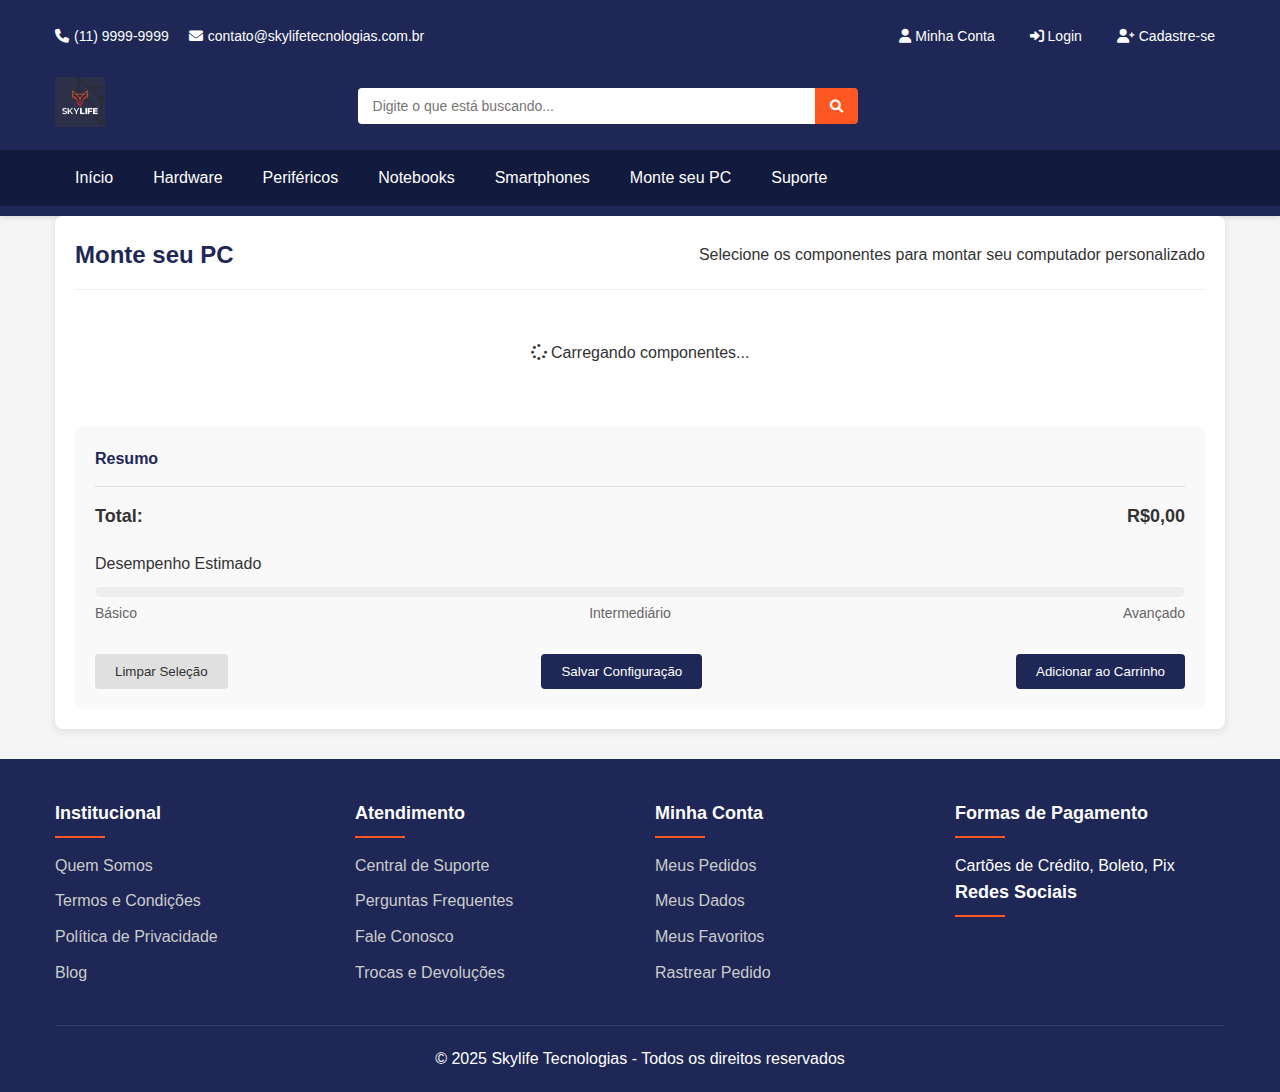
<file: pc-builder.html>
<!DOCTYPE html>
<html lang="pt-BR">
<head>
    <meta charset="UTF-8">
    <meta name="viewport" content="width=device-width, initial-scale=1.0">
    <title>Monte seu PC - Skylife Tecnologias</title>
    <link rel="stylesheet" href="https://cdnjs.cloudflare.com/ajax/libs/font-awesome/6.0.0/css/all.min.css">
    <link rel="stylesheet" href="css/style.css">
</head>
<body>
    <!-- Header -->
    <header>
        <div class="container">
            <div class="header-top">
                <div class="contact-info">
                    <a href="tel:+551199999999"><i class="fas fa-phone"></i> (11) 9999-9999</a>
                    <a href="mailto:contato@skylifetecnologias.com.br"><i class="fas fa-envelope"></i> contato@skylifetecnologias.com.br</a>
                </div>
                <div class="user-actions">
                    <a href="admin/login.html"><i class="fas fa-user"></i> Minha Conta</a>
                    <a href="admin/login.html"><i class="fas fa-sign-in-alt"></i> Login</a>
                    <a href="admin/register.html"><i class="fas fa-user-plus"></i> Cadastre-se</a>
                </div>
            </div>
            <div class="header-main">
                <div class="logo">
                    <a href="index.html">
                        <img src="images/logo.png" alt="Skylife Tecnologias">
                    </a>
                </div>
                <div class="search-bar">
                    <form action="#" method="get">
                        <input type="text" placeholder="Digite o que está buscando...">
                        <button type="submit"><i class="fas fa-search"></i></button>
                    </form>
                </div>
                <div class="cart">
                    <a href="cart.html">
                        <i class="fas fa-shopping-cart"></i>
                        <span>Carrinho | <span id="cartCount">0</span></span>
                    </a>
                </div>
            </div>
        </div>
        <nav>
            <div class="container">
                <div class="nav-menu">
                    <ul>
                        <li><a href="index.html">Início</a></li>
                        <li><a href="categories/hardware.html">Hardware</a></li>
                        <li><a href="categories/perifericos.html">Periféricos</a></li>
                        <li><a href="categories/notebooks.html">Notebooks</a></li>
                        <li><a href="categories/smartphones.html">Smartphones</a></li>
                        <li><a href="pc-builder.html" class="active">Monte seu PC</a></li>
                        <li><a href="support.html">Suporte</a></li>
                    </ul>
                </div>
            </div>
        </nav>
    </header>

    <!-- Conteúdo Principal -->
    <main class="container">
        <div class="pc-builder">
            <div class="pc-builder-header">
                <h2>Monte seu PC</h2>
                <p>Selecione os componentes para montar seu computador personalizado</p>
            </div>

            <div class="component-list" id="componentList">
                <div id="componentsLoading" class="loading-indicator" style="text-align: center; padding: 30px;">
                    <i class="fas fa-spinner fa-spin"></i> Carregando componentes...
                </div>
                <!-- Os componentes serão carregados dinamicamente aqui -->
            </div>

            <div class="pc-builder-summary">
                <div class="summary-header">Resumo</div>
                <div id="summary-items">
                    <!-- O resumo será preenchido dinamicamente -->
                </div>
                <div class="summary-total">
                    <span>Total:</span>
                    <span id="total-price">R$0,00</span>
                </div>

                <div class="performance-meter">
                    <div class="performance-title">Desempenho Estimado</div>
                    <div class="performance-bar">
                        <div class="performance-fill" id="performance-fill" style="width: 0%;"></div>
                    </div>
                    <div class="performance-label">
                        <span>Básico</span>
                        <span>Intermediário</span>
                        <span>Avançado</span>
                    </div>
                </div>

                <div id="compatibility-issues" style="margin-top: 20px; color: #f44336; display: none;">
                    <h4><i class="fas fa-exclamation-triangle"></i> Problemas de Compatibilidade</h4>
                    <ul id="issues-list">
                        <!-- Problemas de compatibilidade serão listados aqui -->
                    </ul>
                </div>

                <div class="pc-builder-actions">
                    <button class="btn btn-secondary" id="resetButton">Limpar Seleção</button>
                    <button class="btn btn-primary" id="saveButton">Salvar Configuração</button>
                    <button class="btn btn-primary" id="addToCartButton">Adicionar ao Carrinho</button>
                </div>
            </div>
        </div>
    </main>

    <!-- Footer -->
    <footer>
        <div class="container">
            <div class="footer-content">
                <div class="footer-column">
                    <h3>Institucional</h3>
                    <ul>
                        <li><a href="about.html">Quem Somos</a></li>
                        <li><a href="terms.html">Termos e Condições</a></li>
                        <li><a href="privacy.html">Política de Privacidade</a></li>
                        <li><a href="blog.html">Blog</a></li>
                    </ul>
                </div>
                <div class="footer-column">
                    <h3>Atendimento</h3>
                    <ul>
                        <li><a href="support.html">Central de Suporte</a></li>
                        <li><a href="faq.html">Perguntas Frequentes</a></li>
                        <li><a href="contact.html">Fale Conosco</a></li>
                        <li><a href="returns.html">Trocas e Devoluções</a></li>
                    </ul>
                </div>
                <div class="footer-column">
                    <h3>Minha Conta</h3>
                    <ul>
                        <li><a href="admin/login.html">Meus Pedidos</a></li>
                        <li><a href="admin/login.html">Meus Dados</a></li>
                        <li><a href="admin/login.html">Meus Favoritos</a></li>
                        <li><a href="admin/login.html">Rastrear Pedido</a></li>
                    </ul>
                </div>
                <div class="footer-column">
                    <h3>Formas de Pagamento</h3>
                    <p>Cartões de Crédito, Boleto, Pix</p>
                    <h3>Redes Sociais</h3>
                    <div class="social-icons">
                        <a href="#"><i class="fab fa-facebook"></i></a>
                        <a href="#"><i class="fab fa-instagram"></i></a>
                        <a href="#"><i class="fab fa-twitter"></i></a>
                        <a href="#"><i class="fab fa-youtube"></i></a>
                    </div>
                </div>
            </div>
            <div class="footer-bottom">
                <p>&copy; 2025 Skylife Tecnologias - Todos os direitos reservados</p>
            </div>
        </div>
    </footer>

    <!-- Modal de Login -->
    <div id="loginModal" class="modal" style="display: none;">
        <div class="modal-content">
            <span class="close">&times;</span>
            <h2>Login Necessário</h2>
            <p>Para salvar sua configuração ou adicionar ao carrinho, é necessário fazer login.</p>
            <div class="modal-actions">
                <a href="admin/login.html" class="btn btn-primary">Fazer Login</a>
                <button class="btn btn-secondary close-modal">Cancelar</button>
            </div>
        </div>
    </div>

    <script type="module">
        import { getComponentsByType, checkCompatibility, calculatePerformance, calculateTotalPrice, saveConfiguration, addConfigurationToCart } from './js/pcBuilder.js';
        import { getCurrentUser } from './js/auth.js';
        
        // Componentes selecionados
        const selectedComponents = {};
        
        // Tipos de componentes
        const componentTypes = [
            { id: 'cpu', name: 'Processador (CPU)', icon: 'microchip', description: 'O cérebro do seu computador, responsável pelo processamento de dados' },
            { id: 'motherboard', name: 'Placa-mãe', icon: 'server', description: 'Conecta todos os componentes do seu computador' },
            { id: 'ram', name: 'Memória RAM', icon: 'memory', description: 'Armazenamento temporário para dados em uso' },
            { id: 'gpu', name: 'Placa de Vídeo (GPU)', icon: 'tv', description: 'Processa gráficos e imagens para jogos e aplicações' },
            { id: 'storage', name: 'Armazenamento', icon: 'hdd', description: 'Armazena seus arquivos, programas e sistema operacional' },
            { id: 'psu', name: 'Fonte de Alimentação', icon: 'plug', description: 'Fornece energia para todos os componentes' },
            { id: 'case', name: 'Gabinete', icon: 'desktop', description: 'Abriga e protege todos os componentes do seu PC' }
        ];
        
        // Função para formatar valores monetários
        function formatCurrency(value) {
            return `R$${parseFloat(value).toFixed(2).replace('.', ',')}`;
        }
        
        // Função para carregar componentes
        async function loadComponents() {
            const componentList = document.getElementById('componentList');
            const loadingIndicator = document.getElementById('componentsLoading');
            
            try {
                // Limpa a lista de componentes
                componentList.innerHTML = '';
                
                // Para cada tipo de componente
                for (const type of componentTypes) {
                    // Cria o elemento do componente
                    const componentItem = document.createElement('div');
                    componentItem.className = 'component-item';
                    
                    // Adiciona o ícone e detalhes
                    componentItem.innerHTML = `
                        <div class="component-icon">
                            <i class="fas fa-${type.icon}"></i>
                        </div>
                        <div class="component-details">
                            <div class="component-name">${type.name}</div>
                            <div class="component-description">${type.description}</div>
                        </div>
                        <div class="component-select">
                            <select id="${type.id}" data-type="${type.id}">
                                <option value="">Selecione um ${type.name.toLowerCase()}</option>
                                <!-- Opções serão carregadas dinamicamente -->
                            </select>
                        </div>
                    `;
                    
                    // Adiciona à lista
                    componentList.appendChild(componentItem);
                    
                    // Carrega as opções para este tipo de componente
                    await loadComponentOptions(type.id);
                }
                
                // Oculta o indicador de carregamento
                loadingIndicator.style.display = 'none';
                
                // Configura os eventos de seleção
                setupSelectionEvents();
                
            } catch (error) {
                console.error('Erro ao carregar componentes:', error);
                loadingIndicator.innerHTML = `<div class="error-message">Erro ao carregar componentes: ${error.message}</div>`;
            }
        }
        
        // Função para carregar opções de componentes
        async function loadComponentOptions(componentType) {
            try {
                // Busca os componentes do tipo especificado
                const result = await getComponentsByType(componentType);
                
                if (result.success) {
                    const select = document.getElementById(componentType);
                    
                    // Para cada componente, adiciona uma opção
                    result.components.forEach(component => {
                        const option = document.createElement('option');
                        option.value = component.id;
                        option.textContent = `${component.name} - ${formatCurrency(component.price)}`;
                        option.dataset.price = component.price;
                        option.dataset.performance = component.performance_score;
                        
                        // Adiciona atributos específicos para verificação de compatibilidade
                        if (componentType === 'cpu') {
                            option.dataset.socket = component.socket;
                        } else if (componentType === 'motherboard') {
                            option.dataset.socket = component.socket;
                            option.dataset.ramType = component.ram_type;
                        } else if (componentType === 'ram') {
                            option.dataset.type = component.type;
                        } else if (componentType === 'psu') {
                            option.dataset.wattage = component.wattage;
                        }
                        
                        select.appendChild(option);
                    });
                } else {
                    throw new Error(result.error);
                }
            } catch (error) {
                console.error(`Erro ao carregar opções para ${componentType}:`, error);
                
                // Adiciona opções de exemplo para demonstração
                const select = document.getElementById(componentType);
                
                // Exemplos para cada tipo de componente
                const examples = {
                    cpu: [
                        { id: 'i3-10100', name: 'Intel Core i3-10100 (3.6GHz, 4 núcleos)', price: 699.90, performance: 40, socket: 'LGA1200' },
                        { id: 'i5-11400', name: 'Intel Core i5-11400 (2.6GHz, 6 núcleos)', price: 1299.90, performance: 65, socket: 'LGA1200' },
                        { id: 'i7-11700', name: 'Intel Core i7-11700 (2.5GHz, 8 núcleos)', price: 2199.90, performance: 85, socket: 'LGA1200' },
                        { id: 'ryzen5-3600', name: 'AMD Ryzen 5 3600 (3.6GHz, 6 núcleos)', price: 1199.90, performance: 60, socket: 'AM4' }
                    ],
                    motherboard: [
                        { id: 'h410', name: 'Asus Prime H410M-E (Intel LGA 1200)', price: 499.90, performance: 40, socket: 'LGA1200', ramType: 'DDR4' },
                        { id: 'b560', name: 'Gigabyte B560M DS3H (Intel LGA 1200)', price: 899.90, performance: 65, socket: 'LGA1200', ramType: 'DDR4' },
                        { id: 'a520', name: 'Asus Prime A520M-K (AMD AM4)', price: 599.90, performance: 45, socket: 'AM4', ramType: 'DDR4' }
                    ],
                    ram: [
                        { id: '8gb-2666', name: '8GB DDR4 2666MHz (1x8GB)', price: 299.90, performance: 40, type: 'DDR4' },
                        { id: '16gb-3200', name: '16GB DDR4 3200MHz (2x8GB)', price: 649.90, performance: 70, type: 'DDR4' }
                    ],
                    gpu: [
                        { id: 'gtx1650', name: 'NVIDIA GeForce GTX 1650 4GB', price: 1499.90, performance: 50 },
                        { id: 'rtx3060', name: 'NVIDIA GeForce RTX 3060 12GB', price: 2799.90, performance: 80 }
                    ],
                    storage: [
                        { id: 'ssd240', name: 'SSD 240GB SATA', price: 249.90, performance: 60 },
                        { id: 'nvme500', name: 'SSD NVMe 500GB M.2', price: 499.90, performance: 80 }
                    ],
                    psu: [
                        { id: '500w', name: 'Fonte 500W 80 Plus Bronze', price: 299.90, performance: 40, wattage: 500 },
                        { id: '650w', name: 'Fonte 650W 80 Plus Gold', price: 499.90, performance: 70, wattage: 650 }
                    ],
                    case: [
                        { id: 'basic', name: 'Gabinete Básico ATX', price: 199.90, performance: 40 },
                        { id: 'gaming', name: 'Gabinete Gamer Mid Tower ATX', price: 399.90, performance: 60 }
                    ]
                };
                
                // Adiciona as opções de exemplo
                if (examples[componentType]) {
                    examples[componentType].forEach(example => {
                        const option = document.createElement('option');
                        option.value = example.id;
                        option.textContent = `${example.name} - ${formatCurrency(example.price)}`;
                        option.dataset.price = example.price;
                        option.dataset.performance = example.performance;
                        
                        // Adiciona atributos específicos para verificação de compatibilidade
                        if (componentType === 'cpu') {
                            option.dataset.socket = example.socket;
                        } else if (componentType === 'motherboard') {
                            option.dataset.socket = example.socket;
                            option.dataset.ramType = example.ramType;
                        } else if (componentType === 'ram') {
                            option.dataset.type = example.type;
                        } else if (componentType === 'psu') {
                            option.dataset.wattage = example.wattage;
                        }
                        
                        select.appendChild(option);
                    });
                }
            }
        }
        
        // Configurar eventos de seleção
        function setupSelectionEvents() {
            const selects = document.querySelectorAll('.component-select select');
            
            selects.forEach(select => {
                select.addEventListener('change', function() {
                    const componentType = this.dataset.type;
                    const selectedOption = this.options[this.selectedIndex];
                    
                    if (this.value) {
                        // Adiciona o componente selecionado
                        selectedComponents[componentType] = {
                            id: this.value,
                            name: selectedOption.textContent.split(' - ')[0],
                            price: parseFloat(selectedOption.dataset.price),
                            performance_score: parseInt(selectedOption.dataset.performance)
                        };
                        
                        // Adiciona atributos específicos para verificação de compatibilidade
                        if (componentType === 'cpu') {
                            selectedComponents[componentType].socket = selectedOption.dataset.socket;
                        } else if (componentType === 'motherboard') {
                            selectedComponents[componentType].socket = selectedOption.dataset.socket;
                            selectedComponents[componentType].ram_type = selectedOption.dataset.ramType;
                        } else if (componentType === 'ram') {
                            selectedComponents[componentType].type = selectedOption.dataset.type;
                        } else if (componentType === 'psu') {
                            selectedComponents[componentType].wattage = parseInt(selectedOption.dataset.wattage);
                        }
                    } else {
                        // Remove o componente se a opção vazia for selecionada
                        delete selectedComponents[componentType];
                    }
                    
                    // Atualiza o resumo
                    updateSummary();
                    
                    // Verifica compatibilidade
                    checkComponentCompatibility();
                });
            });
            
            // Configurar botão de reset
            document.getElementById('resetButton').addEventListener('click', resetBuilder);
            
            // Configurar botão de salvar
            document.getElementById('saveButton').addEventListener('click', saveConfiguration);
            
            // Configurar botão de adicionar ao carrinho
            document.getElementById('addToCartButton').addEventListener('click', addToCart);
            
            // Configurar fechamento do modal
            document.querySelectorAll('.close, .close-modal').forEach(element => {
                element.addEventListener('click', function() {
                    document.getElementById('loginModal').style.display = 'none';
                });
            });
        }
        
        // Atualizar resumo
        function updateSummary() {
            const summaryItems = document.getElementById('summary-items');
            const totalPrice = document.getElementById('total-price');
            const performanceFill = document.getElementById('performance-fill');
            
            // Limpa o resumo
            summaryItems.innerHTML = '';
            
            // Adiciona cada componente selecionado ao resumo
            componentTypes.forEach(type => {
                const component = selectedComponents[type.id];
                const summaryItem = document.createElement('div');
                summaryItem.className = 'summary-item';
                
                if (component) {
                    summaryItem.innerHTML = `
                        <span>${type.name}:</span>
                        <span>${component.name}</span>
                    `;
                } else {
                    summaryItem.innerHTML = `
                        <span>${type.name}:</span>
                        <span class="not-selected">Não selecionado</span>
                    `;
                }
                
                summaryItems.appendChild(summaryItem);
            });
            
            // Calcula e atualiza o preço total
            const total = calculateTotalPrice(selectedComponents);
            totalPrice.textContent = formatCurrency(total);
            
            // Calcula e atualiza o desempenho
            const performance = calculatePerformance(selectedComponents);
            performanceFill.style.width = `${performance}%`;
        }
        
        // Verificar compatibilidade entre componentes
        function checkComponentCompatibility() {
            const compatibilityIssues = document.getElementById('compatibility-issues');
            const issuesList = document.getElementById('issues-list');
            
            // Verifica se há componentes suficientes para verificar compatibilidade
            if (Object.keys(selectedComponents).length < 2) {
                compatibilityIssues.style.display = 'none';
                return;
            }
            
            // Verifica compatibilidade
            const compatibility = checkCompatibility(selectedComponents);
            
            if (!compatibility.compatible) {
                // Exibe problemas de compatibilidade
                issuesList.innerHTML = '';
                
                compatibility.issues.forEach(issue => {
                    const li = document.createElement('li');
                    li.textContent = issue;
                    issuesList.appendChild(li);
                });
                
                compatibilityIssues.style.display = 'block';
            } else {
                // Oculta problemas de compatibilidade
                compatibilityIssues.style.display = 'none';
            }
        }
        
        // Resetar o montador
        function resetBuilder() {
            // Limpa os componentes selecionados
            Object.keys(selectedComponents).forEach(key => delete selectedComponents[key]);
            
            // Reseta os selects
            const selects = document.querySelectorAll('.component-select select');
            selects.forEach(select => {
                select.selectedIndex = 0;
            });
            
            // Atualiza o resumo
            updateSummary();
            
            // Oculta problemas de compatibilidade
            document.getElementById('compatibility-issues').style.display = 'none';
        }
        
        // Salvar configuração
        async function saveConfiguration() {
            try {
                // Verifica se há componentes selecionados
                if (Object.keys(selectedComponents).length === 0) {
                    alert('Selecione pelo menos um componente para salvar a configuração.');
                    return;
                }
                
                // Verifica se o usuário está autenticado
                const authResult = await getCurrentUser();
                
                if (!authResult.success || !authResult.user) {
                    // Exibe modal de login
                    document.getElementById('loginModal').style.display = 'block';
                    return;
                }
                
                // Solicita nome para a configuração
                const configName = prompt('Digite um nome para sua configuração:', `Configuração ${new Date().toLocaleDateString()}`);
                
                if (!configName) return; // Usuário cancelou
                
                // Salva a configuração
                const result = await saveConfiguration(authResult.user.id, selectedComponents, configName);
                
                if (result.success) {
                    alert(`Configuração "${configName}" salva com sucesso!`);
                } else {
                    throw new Error(result.error);
                }
            } catch (error) {
                console.error('Erro ao salvar configuração:', error);
                alert(`Erro ao salvar configuração: ${error.message}`);
            }
        }
        
        // Adicionar ao carrinho
        async function addToCart() {
            try {
                // Verifica se há componentes selecionados
                if (Object.keys(selectedComponents).length === 0) {
                    alert('Selecione pelo menos um componente para adicionar ao carrinho.');
                    return;
                }
                
                // Verifica se todos os componentes foram selecionados
                if (Object.keys(selectedComponents).length < componentTypes.length) {
                    const confirm = window.confirm('Nem todos os componentes foram selecionados. Deseja continuar mesmo assim?');
                    if (!confirm) return;
                }
                
                // Verifica compatibilidade
                const compatibility = checkCompatibility(selectedComponents);
                
                if (!compatibility.compatible) {
                    const confirm = window.confirm('Existem problemas de compatibilidade com esta configuração. Deseja continuar mesmo assim?');
                    if (!confirm) return;
                }
                
                // Verifica se o usuário está autenticado
                const authResult = await getCurrentUser();
                
                if (!authResult.success || !authResult.user) {
                    // Exibe modal de login
                    document.getElementById('loginModal').style.display = 'block';
                    return;
                }
                
                // Adiciona ao carrinho
                // Em um sistema real, isso seria implementado com o Supabase
                // Por enquanto, apenas simula a adição
                
                // Atualiza o contador do carrinho
                const cartCount = document.getElementById('cartCount');
                cartCount.textContent = parseInt(cartCount.textContent) + 1;
                
                alert('Configuração adicionada ao carrinho com sucesso!');
            } catch (error) {
                console.error('Erro ao adicionar ao carrinho:', error);
                alert(`Erro ao adicionar ao carrinho: ${error.message}`);
            }
        }
        
        // Inicialização
        document.addEventListener('DOMContentLoaded', function() {
            // Carrega os componentes
            loadComponents();
        });
    </script>
</body>
</html>
</file>
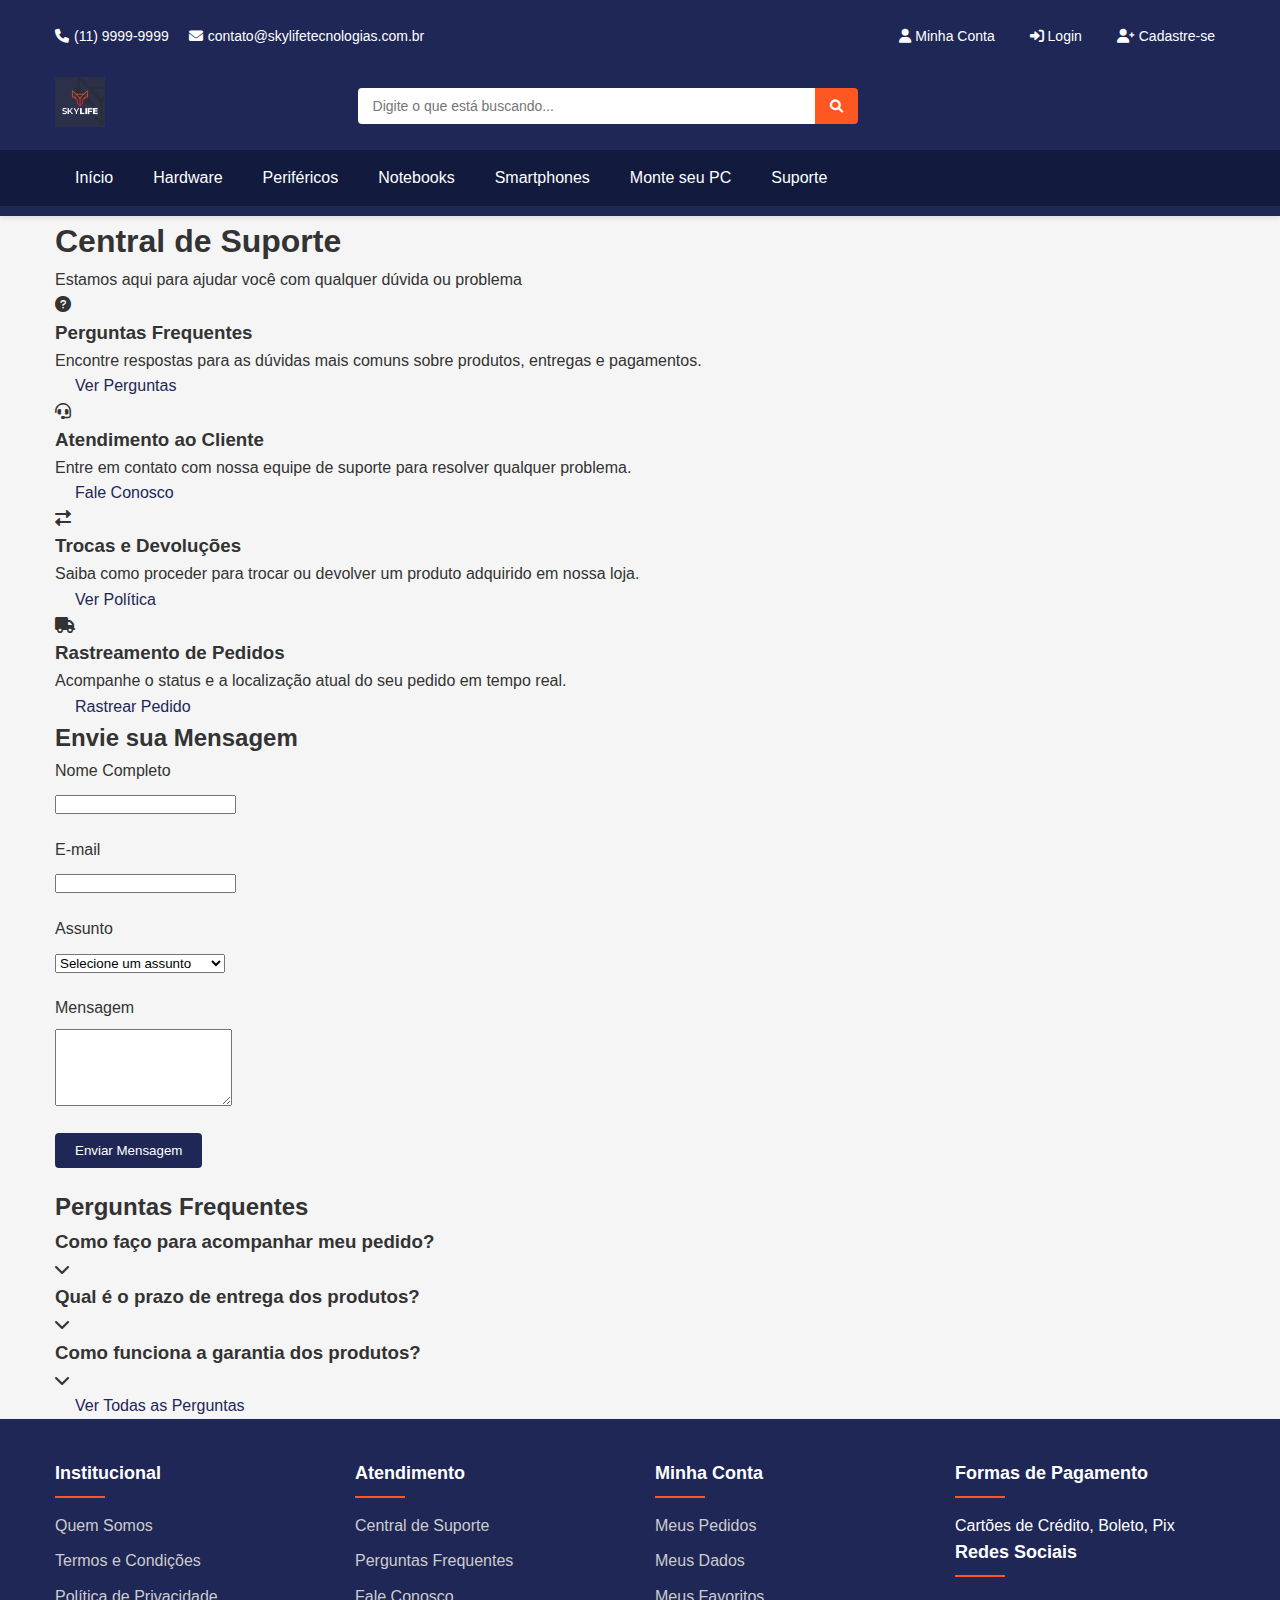
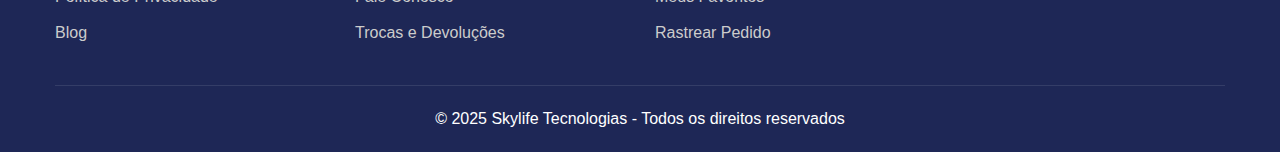
<file: support.html>
<!DOCTYPE html>
<html lang="pt-BR">
<head>
    <meta charset="UTF-8">
    <meta name="viewport" content="width=device-width, initial-scale=1.0">
    <title>Suporte - Skylife Tecnologias</title>
    <link rel="stylesheet" href="https://cdnjs.cloudflare.com/ajax/libs/font-awesome/6.0.0/css/all.min.css">
    <link rel="stylesheet" href="css/style.css">
</head>
<body>
    <!-- Header -->
    <header>
        <div class="container">
            <div class="header-top">
                <div class="contact-info">
                    <a href="tel:+551199999999"><i class="fas fa-phone"></i> (11) 9999-9999</a>
                    <a href="mailto:contato@skylifetecnologias.com.br"><i class="fas fa-envelope"></i> contato@skylifetecnologias.com.br</a>
                </div>
                <div class="user-actions">
                    <a href="admin/login.html"><i class="fas fa-user"></i> Minha Conta</a>
                    <a href="admin/login.html"><i class="fas fa-sign-in-alt"></i> Login</a>
                    <a href="admin/register.html"><i class="fas fa-user-plus"></i> Cadastre-se</a>
                </div>
            </div>
            <div class="header-main">
                <div class="logo">
                    <a href="index.html">
                        <img src="images/logo.png" alt="Skylife Tecnologias">
                    </a>
                </div>
                <div class="search-bar">
                    <form action="#" method="get">
                        <input type="text" placeholder="Digite o que está buscando...">
                        <button type="submit"><i class="fas fa-search"></i></button>
                    </form>
                </div>
                <div class="cart">
                    <a href="cart.html">
                        <i class="fas fa-shopping-cart"></i>
                        <span>Carrinho | <span id="cartCount">0</span></span>
                    </a>
                </div>
            </div>
        </div>
        <nav>
            <div class="container">
                <div class="nav-menu">
                    <ul>
                        <li><a href="index.html">Início</a></li>
                        <li><a href="categories/hardware.html">Hardware</a></li>
                        <li><a href="categories/perifericos.html">Periféricos</a></li>
                        <li><a href="categories/notebooks.html">Notebooks</a></li>
                        <li><a href="categories/smartphones.html">Smartphones</a></li>
                        <li><a href="pc-builder.html">Monte seu PC</a></li>
                        <li><a href="support.html" class="active">Suporte</a></li>
                    </ul>
                </div>
            </div>
        </nav>
    </header>

    <!-- Conteúdo Principal -->
    <main class="container">
        <div class="page-header">
            <h1>Central de Suporte</h1>
            <p>Estamos aqui para ajudar você com qualquer dúvida ou problema</p>
        </div>

        <div class="support-content">
            <div class="support-options">
                <div class="support-card">
                    <div class="support-icon">
                        <i class="fas fa-question-circle"></i>
                    </div>
                    <h3>Perguntas Frequentes</h3>
                    <p>Encontre respostas para as dúvidas mais comuns sobre produtos, entregas e pagamentos.</p>
                    <a href="faq.html" class="btn">Ver Perguntas</a>
                </div>

                <div class="support-card">
                    <div class="support-icon">
                        <i class="fas fa-headset"></i>
                    </div>
                    <h3>Atendimento ao Cliente</h3>
                    <p>Entre em contato com nossa equipe de suporte para resolver qualquer problema.</p>
                    <a href="contact.html" class="btn">Fale Conosco</a>
                </div>

                <div class="support-card">
                    <div class="support-icon">
                        <i class="fas fa-exchange-alt"></i>
                    </div>
                    <h3>Trocas e Devoluções</h3>
                    <p>Saiba como proceder para trocar ou devolver um produto adquirido em nossa loja.</p>
                    <a href="returns.html" class="btn">Ver Política</a>
                </div>

                <div class="support-card">
                    <div class="support-icon">
                        <i class="fas fa-truck"></i>
                    </div>
                    <h3>Rastreamento de Pedidos</h3>
                    <p>Acompanhe o status e a localização atual do seu pedido em tempo real.</p>
                    <a href="admin/login.html" class="btn">Rastrear Pedido</a>
                </div>
            </div>

            <div class="contact-form-container">
                <h2>Envie sua Mensagem</h2>
                <form id="supportForm" class="contact-form">
                    <div class="form-group">
                        <label for="name">Nome Completo</label>
                        <input type="text" id="name" name="name" required>
                    </div>
                    <div class="form-group">
                        <label for="email">E-mail</label>
                        <input type="email" id="email" name="email" required>
                    </div>
                    <div class="form-group">
                        <label for="subject">Assunto</label>
                        <select id="subject" name="subject" required>
                            <option value="">Selecione um assunto</option>
                            <option value="duvida">Dúvida sobre produto</option>
                            <option value="problema">Problema com pedido</option>
                            <option value="troca">Solicitação de troca</option>
                            <option value="devolucao">Solicitação de devolução</option>
                            <option value="outro">Outro assunto</option>
                        </select>
                    </div>
                    <div class="form-group">
                        <label for="message">Mensagem</label>
                        <textarea id="message" name="message" rows="5" required></textarea>
                    </div>
                    <div class="form-group">
                        <button type="submit" class="btn btn-primary">Enviar Mensagem</button>
                    </div>
                </form>
            </div>
        </div>

        <div class="faq-preview">
            <h2>Perguntas Frequentes</h2>
            <div class="faq-item">
                <div class="faq-question">
                    <h3>Como faço para acompanhar meu pedido?</h3>
                    <span class="faq-toggle"><i class="fas fa-chevron-down"></i></span>
                </div>
                <div class="faq-answer">
                    <p>Para acompanhar seu pedido, faça login em sua conta e acesse a seção "Meus Pedidos". Lá você encontrará informações sobre o status atual e o código de rastreamento, quando disponível.</p>
                </div>
            </div>
            <div class="faq-item">
                <div class="faq-question">
                    <h3>Qual é o prazo de entrega dos produtos?</h3>
                    <span class="faq-toggle"><i class="fas fa-chevron-down"></i></span>
                </div>
                <div class="faq-answer">
                    <p>O prazo de entrega varia de acordo com a sua localização e o tipo de frete escolhido. Em geral, para capitais e regiões metropolitanas, o prazo é de 2 a 5 dias úteis. Para outras localidades, pode variar de 5 a 15 dias úteis.</p>
                </div>
            </div>
            <div class="faq-item">
                <div class="faq-question">
                    <h3>Como funciona a garantia dos produtos?</h3>
                    <span class="faq-toggle"><i class="fas fa-chevron-down"></i></span>
                </div>
                <div class="faq-answer">
                    <p>Todos os produtos possuem garantia mínima de 12 meses contra defeitos de fabricação. Alguns itens podem ter garantia estendida oferecida pelo fabricante. Para acionar a garantia, entre em contato com nosso suporte.</p>
                </div>
            </div>
            <a href="faq.html" class="btn">Ver Todas as Perguntas</a>
        </div>
    </main>

    <!-- Footer -->
    <footer>
        <div class="container">
            <div class="footer-content">
                <div class="footer-column">
                    <h3>Institucional</h3>
                    <ul>
                        <li><a href="about.html">Quem Somos</a></li>
                        <li><a href="terms.html">Termos e Condições</a></li>
                        <li><a href="privacy.html">Política de Privacidade</a></li>
                        <li><a href="blog.html">Blog</a></li>
                    </ul>
                </div>
                <div class="footer-column">
                    <h3>Atendimento</h3>
                    <ul>
                        <li><a href="support.html">Central de Suporte</a></li>
                        <li><a href="faq.html">Perguntas Frequentes</a></li>
                        <li><a href="contact.html">Fale Conosco</a></li>
                        <li><a href="returns.html">Trocas e Devoluções</a></li>
                    </ul>
                </div>
                <div class="footer-column">
                    <h3>Minha Conta</h3>
                    <ul>
                        <li><a href="admin/login.html">Meus Pedidos</a></li>
                        <li><a href="admin/login.html">Meus Dados</a></li>
                        <li><a href="admin/login.html">Meus Favoritos</a></li>
                        <li><a href="admin/login.html">Rastrear Pedido</a></li>
                    </ul>
                </div>
                <div class="footer-column">
                    <h3>Formas de Pagamento</h3>
                    <p>Cartões de Crédito, Boleto, Pix</p>
                    <h3>Redes Sociais</h3>
                    <div class="social-icons">
                        <a href="#"><i class="fab fa-facebook"></i></a>
                        <a href="#"><i class="fab fa-instagram"></i></a>
                        <a href="#"><i class="fab fa-twitter"></i></a>
                        <a href="#"><i class="fab fa-youtube"></i></a>
                    </div>
                </div>
            </div>
            <div class="footer-bottom">
                <p>&copy; 2025 Skylife Tecnologias - Todos os direitos reservados</p>
            </div>
        </div>
    </footer>

    <script>
        document.addEventListener('DOMContentLoaded', function() {
            // Configurar o formulário de suporte
            const supportForm = document.getElementById('supportForm');
            
            supportForm.addEventListener('submit', function(e) {
                e.preventDefault();
                
                // Em um sistema real, isso enviaria os dados para o backend
                alert('Sua mensagem foi enviada com sucesso! Em breve entraremos em contato.');
                
                // Limpa o formulário
                supportForm.reset();
            });
            
            // Configurar as perguntas frequentes
            const faqItems = document.querySelectorAll('.faq-item');
            
            faqItems.forEach(item => {
                const question = item.querySelector('.faq-question');
                const answer = item.querySelector('.faq-answer');
                const toggle = item.querySelector('.faq-toggle');
                
                // Inicialmente, oculta as respostas
                answer.style.display = 'none';
                
                question.addEventListener('click', function() {
                    // Alterna a exibição da resposta
                    if (answer.style.display === 'none') {
                        answer.style.display = 'block';
                        toggle.innerHTML = '<i class="fas fa-chevron-up"></i>';
                    } else {
                        answer.style.display = 'none';
                        toggle.innerHTML = '<i class="fas fa-chevron-down"></i>';
                    }
                });
            });
        });
    </script>
</body>
</html>
</file>
<file: css/style.css>
/* Estilos Globais */
:root {
  --primary-color: #1e2756; /* Azul escuro do fundo da logo */
  --secondary-color: #ff5722; /* Laranja/vermelho do símbolo */
  --text-light: #ffffff;
  --text-dark: #333333;
  --bg-light: #f5f5f5;
  --bg-dark: #121a3e;
  --accent-color: #4a90e2;
  --success-color: #4caf50;
  --warning-color: #ff9800;
  --danger-color: #f44336;
}

* {
  margin: 0;
  padding: 0;
  box-sizing: border-box;
  font-family: 'Roboto', 'Segoe UI', Arial, sans-serif;
}

body {
  background-color: var(--bg-light);
  color: var(--text-dark);
  line-height: 1.6;
}

a {
  text-decoration: none;
  color: var(--primary-color);
}

ul {
  list-style: none;
}

.container {
  width: 100%;
  max-width: 1200px;
  margin: 0 auto;
  padding: 0 15px;
}

/* Header */
header {
  background-color: var(--primary-color);
  color: var(--text-light);
  padding: 10px 0;
  box-shadow: 0 2px 5px rgba(0, 0, 0, 0.1);
}

.header-top {
  display: flex;
  justify-content: space-between;
  align-items: center;
  padding: 10px 0;
}

.contact-info {
  display: flex;
  gap: 20px;
}

.contact-info a {
  color: var(--text-light);
  font-size: 14px;
  display: flex;
  align-items: center;
}

.contact-info i {
  margin-right: 5px;
}

.user-actions {
  display: flex;
  gap: 15px;
}

.user-actions a {
  color: var(--text-light);
  font-size: 14px;
  padding: 5px 10px;
  border-radius: 4px;
  transition: background-color 0.3s;
}

.user-actions a:hover {
  background-color: rgba(255, 255, 255, 0.1);
}

.header-main {
  display: flex;
  justify-content: space-between;
  align-items: center;
  padding: 15px 0;
}

.logo {
  display: flex;
  align-items: center;
}

.logo img {
  height: 50px;
}

.search-bar {
  flex: 1;
  max-width: 500px;
  margin: 0 20px;
}

.search-bar form {
  display: flex;
}

.search-bar input {
  flex: 1;
  padding: 10px 15px;
  border: none;
  border-radius: 4px 0 0 4px;
  font-size: 14px;
}

.search-bar button {
  background-color: var(--secondary-color);
  color: var(--text-light);
  border: none;
  padding: 10px 15px;
  border-radius: 0 4px 4px 0;
  cursor: pointer;
}

.cart {
  display: flex;
  align-items: center;
  color: var(--text-light);
  gap: 5px;
}

.cart i {
  font-size: 24px;
}

/* Navegação */
nav {
  background-color: var(--bg-dark);
}

.nav-menu {
  display: flex;
  justify-content: space-between;
}

.nav-menu ul {
  display: flex;
}

.nav-menu li {
  position: relative;
}

.nav-menu a {
  color: var(--text-light);
  padding: 15px 20px;
  display: block;
  transition: background-color 0.3s;
}

.nav-menu a:hover {
  background-color: var(--secondary-color);
}

/* Banner */
.banner {
  width: 100%;
  height: auto;
  margin-bottom: 30px;
}

.banner img {
  width: 100%;
  height: auto;
  display: block;
}

/* Seções de Produtos */
.section-title {
  display: flex;
  align-items: center;
  margin: 30px 0 20px;
  border-bottom: 2px solid var(--secondary-color);
  padding-bottom: 10px;
}

.section-title h2 {
  color: var(--primary-color);
  font-size: 24px;
  font-weight: 700;
  margin-right: 10px;
}

.section-title a {
  margin-left: auto;
  color: var(--secondary-color);
  font-size: 14px;
}

.products-grid {
  display: grid;
  grid-template-columns: repeat(auto-fill, minmax(250px, 1fr));
  gap: 20px;
  margin-bottom: 40px;
}

.product-card {
  background-color: var(--text-light);
  border-radius: 8px;
  overflow: hidden;
  box-shadow: 0 2px 10px rgba(0, 0, 0, 0.1);
  transition: transform 0.3s, box-shadow 0.3s;
}

.product-card:hover {
  transform: translateY(-5px);
  box-shadow: 0 5px 15px rgba(0, 0, 0, 0.2);
}

.product-image {
  height: 200px;
  overflow: hidden;
}

.product-image img {
  width: 100%;
  height: 100%;
  object-fit: contain;
}

.product-info {
  padding: 15px;
}

.product-title {
  font-size: 16px;
  font-weight: 500;
  margin-bottom: 10px;
  height: 40px;
  overflow: hidden;
  display: -webkit-box;
  -webkit-line-clamp: 2;
  -webkit-box-orient: vertical;
}

.product-price {
  display: flex;
  flex-direction: column;
  margin-bottom: 15px;
}

.original-price {
  color: #999;
  text-decoration: line-through;
  font-size: 14px;
}

.current-price {
  color: var(--secondary-color);
  font-size: 22px;
  font-weight: 700;
}

.product-actions {
  display: flex;
  justify-content: space-between;
  align-items: center;
}

.quantity {
  display: flex;
  align-items: center;
  border: 1px solid #ddd;
  border-radius: 4px;
  overflow: hidden;
}

.quantity button {
  background-color: #f5f5f5;
  border: none;
  width: 30px;
  height: 30px;
  font-size: 16px;
  cursor: pointer;
}

.quantity input {
  width: 40px;
  height: 30px;
  text-align: center;
  border: none;
  border-left: 1px solid #ddd;
  border-right: 1px solid #ddd;
}

.buy-button {
  background-color: var(--secondary-color);
  color: var(--text-light);
  border: none;
  padding: 8px 15px;
  border-radius: 4px;
  font-weight: 500;
  cursor: pointer;
  transition: background-color 0.3s;
}

.buy-button:hover {
  background-color: #e64a19;
}

/* Footer */
footer {
  background-color: var(--primary-color);
  color: var(--text-light);
  padding: 40px 0 20px;
}

.footer-content {
  display: grid;
  grid-template-columns: repeat(auto-fit, minmax(200px, 1fr));
  gap: 30px;
  margin-bottom: 30px;
}

.footer-column h3 {
  font-size: 18px;
  margin-bottom: 15px;
  position: relative;
  padding-bottom: 10px;
}

.footer-column h3::after {
  content: '';
  position: absolute;
  left: 0;
  bottom: 0;
  width: 50px;
  height: 2px;
  background-color: var(--secondary-color);
}

.footer-column ul li {
  margin-bottom: 10px;
}

.footer-column ul li a {
  color: #ccc;
  transition: color 0.3s;
}

.footer-column ul li a:hover {
  color: var(--text-light);
}

.footer-bottom {
  text-align: center;
  padding-top: 20px;
  border-top: 1px solid rgba(255, 255, 255, 0.1);
}

/* Responsividade */
@media (max-width: 992px) {
  .header-main {
    flex-direction: column;
  }
  
  .search-bar {
    margin: 15px 0;
    max-width: 100%;
  }
  
  .nav-menu ul {
    flex-wrap: wrap;
  }
}

@media (max-width: 768px) {
  .header-top {
    flex-direction: column;
    gap: 10px;
  }
  
  .contact-info, .user-actions {
    justify-content: center;
  }
  
  .products-grid {
    grid-template-columns: repeat(auto-fill, minmax(200px, 1fr));
  }
}

@media (max-width: 576px) {
  .products-grid {
    grid-template-columns: 1fr;
  }
}

/* Estilos para o painel administrativo */
.admin-container {
  display: flex;
  min-height: 100vh;
}

.admin-sidebar {
  width: 250px;
  background-color: var(--primary-color);
  color: var(--text-light);
  padding: 20px 0;
}

.admin-sidebar .logo {
  padding: 0 20px;
  margin-bottom: 30px;
}

.admin-sidebar .logo img {
  height: 40px;
}

.admin-menu ul li a {
  color: var(--text-light);
  padding: 12px 20px;
  display: flex;
  align-items: center;
  transition: background-color 0.3s;
}

.admin-menu ul li a:hover,
.admin-menu ul li a.active {
  background-color: rgba(255, 255, 255, 0.1);
}

.admin-menu ul li a i {
  margin-right: 10px;
  width: 20px;
  text-align: center;
}

.admin-content {
  flex: 1;
  padding: 20px;
  background-color: #f5f7fa;
}

.admin-header {
  display: flex;
  justify-content: space-between;
  align-items: center;
  margin-bottom: 30px;
  padding-bottom: 15px;
  border-bottom: 1px solid #e0e0e0;
}

.admin-header h1 {
  color: var(--primary-color);
  font-size: 24px;
}

.admin-user {
  display: flex;
  align-items: center;
  gap: 10px;
}

.admin-user img {
  width: 40px;
  height: 40px;
  border-radius: 50%;
  object-fit: cover;
}

.admin-user .user-info {
  display: flex;
  flex-direction: column;
}

.admin-user .user-name {
  font-weight: 500;
}

.admin-user .user-role {
  font-size: 12px;
  color: #666;
}

.admin-card {
  background-color: white;
  border-radius: 8px;
  box-shadow: 0 2px 10px rgba(0, 0, 0, 0.05);
  padding: 20px;
  margin-bottom: 20px;
}

.admin-card h2 {
  color: var(--primary-color);
  font-size: 18px;
  margin-bottom: 15px;
  padding-bottom: 10px;
  border-bottom: 1px solid #eee;
}

.admin-stats {
  display: grid;
  grid-template-columns: repeat(auto-fit, minmax(200px, 1fr));
  gap: 20px;
  margin-bottom: 30px;
}

.stat-card {
  background-color: white;
  border-radius: 8px;
  box-shadow: 0 2px 10px rgba(0, 0, 0, 0.05);
  padding: 20px;
  display: flex;
  flex-direction: column;
}

.stat-card .stat-title {
  font-size: 14px;
  color: #666;
  margin-bottom: 10px;
}

.stat-card .stat-value {
  font-size: 24px;
  font-weight: 700;
  color: var(--primary-color);
}

.stat-card .stat-icon {
  margin-left: auto;
  width: 40px;
  height: 40px;
  border-radius: 50%;
  display: flex;
  align-items: center;
  justify-content: center;
  color: white;
}

.stat-card.products .stat-icon {
  background-color: var(--secondary-color);
}

.stat-card.users .stat-icon {
  background-color: var(--accent-color);
}

.stat-card.orders .stat-icon {
  background-color: var(--success-color);
}

.stat-card.revenue .stat-icon {
  background-color: var(--warning-color);
}

/* Formulários Admin */
.admin-form {
  max-width: 800px;
}

.form-group {
  margin-bottom: 20px;
}

.form-group label {
  display: block;
  margin-bottom: 8px;
  font-weight: 500;
}

.form-control {
  width: 100%;
  padding: 10px 15px;
  border: 1px solid #ddd;
  border-radius: 4px;
  font-size: 14px;
}

.form-control:focus {
  border-color: var(--accent-color);
  outline: none;
}

.form-actions {
  display: flex;
  justify-content: flex-end;
  gap: 10px;
  margin-top: 30px;
}

.btn {
  padding: 10px 20px;
  border: none;
  border-radius: 4px;
  font-weight: 500;
  cursor: pointer;
  transition: background-color 0.3s;
}

.btn-primary {
  background-color: var(--primary-color);
  color: white;
}

.btn-primary:hover {
  background-color: #1a2348;
}

.btn-secondary {
  background-color: #e0e0e0;
  color: #333;
}

.btn-secondary:hover {
  background-color: #d0d0d0;
}

.btn-danger {
  background-color: var(--danger-color);
  color: white;
}

.btn-danger:hover {
  background-color: #d32f2f;
}

/* Tabelas Admin */
.admin-table {
  width: 100%;
  border-collapse: collapse;
}

.admin-table th,
.admin-table td {
  padding: 12px 15px;
  text-align: left;
  border-bottom: 1px solid #eee;
}

.admin-table th {
  background-color: #f9f9f9;
  font-weight: 600;
  color: #333;
}

.admin-table tr:hover {
  background-color: #f5f5f5;
}

.table-actions {
  display: flex;
  gap: 10px;
}

.table-actions button {
  background: none;
  border: none;
  cursor: pointer;
  font-size: 16px;
}

.table-actions .edit {
  color: var(--accent-color);
}

.table-actions .delete {
  color: var(--danger-color);
}

/* Estilos para o montador de PC */
.pc-builder {
  background-color: white;
  border-radius: 8px;
  box-shadow: 0 2px 10px rgba(0, 0, 0, 0.1);
  padding: 20px;
  margin-bottom: 30px;
}

.pc-builder-header {
  display: flex;
  justify-content: space-between;
  align-items: center;
  margin-bottom: 20px;
  padding-bottom: 15px;
  border-bottom: 1px solid #eee;
}

.pc-builder-header h2 {
  color: var(--primary-color);
  font-size: 24px;
}

.component-list {
  margin-bottom: 30px;
}

.component-item {
  display: flex;
  align-items: center;
  padding: 15px;
  border-bottom: 1px solid #eee;
}

.component-icon {
  width: 50px;
  height: 50px;
  background-color: #f5f5f5;
  border-radius: 8px;
  display: flex;
  align-items: center;
  justify-content: center;
  margin-right: 15px;
}

.component-icon i {
  font-size: 24px;
  color: var(--primary-color);
}

.component-details {
  flex: 1;
}

.component-name {
  font-weight: 500;
  margin-bottom: 5px;
}

.component-description {
  font-size: 14px;
  color: #666;
}

.component-select {
  width: 250px;
}

.component-select select {
  width: 100%;
  padding: 8px 12px;
  border: 1px solid #ddd;
  border-radius: 4px;
  background-color: white;
}

.pc-builder-summary {
  background-color: #f9f9f9;
  border-radius: 8px;
  padding: 20px;
}

.summary-header {
  font-weight: 600;
  margin-bottom: 15px;
  color: var(--primary-color);
}

.summary-item {
  display: flex;
  justify-content: space-between;
  margin-bottom: 10px;
}

.summary-total {
  display: flex;
  justify-content: space-between;
  margin-top: 15px;
  padding-top: 15px;
  border-top: 1px solid #ddd;
  font-weight: 600;
  font-size: 18px;
}

.performance-meter {
  margin-top: 20px;
}

.performance-title {
  font-weight: 500;
  margin-bottom: 10px;
}

.performance-bar {
  height: 10px;
  background-color: #eee;
  border-radius: 5px;
  overflow: hidden;
  margin-bottom: 5px;
}

.performance-fill {
  height: 100%;
  background-color: var(--secondary-color);
  border-radius: 5px;
}

.performance-label {
  display: flex;
  justify-content: space-between;
  font-size: 14px;
  color: #666;
}

.pc-builder-actions {
  display: flex;
  justify-content: space-between;
  margin-top: 30px;
}

/* Estilos para login e registro */
.auth-container {
  display: flex;
  justify-content: center;
  align-items: center;
  min-height: 100vh;
  background-color: #f5f7fa;
}

.auth-card {
  background-color: white;
  border-radius: 8px;
  box-shadow: 0 5px 20px rgba(0, 0, 0, 0.1);
  width: 100%;
  max-width: 400px;
  padding: 30px;
}

.auth-header {
  text-align: center;
  margin-bottom: 30px;
}

.auth-header img {
  height: 60px;
  margin-bottom: 20px;
}

.auth-header h2 {
  color: var(--primary-color);
  font-size: 24px;
  margin-bottom: 10px;
}

.auth-header p {
  color: #666;
  font-size: 14px;
}

.auth-form .form-group {
  margin-bottom: 20px;
}

.auth-form .form-group label {
  display: block;
  margin-bottom: 8px;
  font-weight: 500;
}

.auth-form .form-control {
  width: 100%;
  padding: 12px 15px;
  border: 1px solid #ddd;
  border-radius: 4px;
  font-size: 14px;
}

.auth-form .form-control:focus {
  border-color: var(--accent-color);
  outline: none;
}

.auth-form .form-actions {
  margin-top: 30px;
}

.auth-form .btn-primary {
  width: 100%;
  padding: 12px;
  font-size: 16px;
}

.auth-footer {
  text-align: center;
  margin-top: 20px;
  font-size: 14px;
  color: #666;
}

.auth-footer a {
  color: var(--secondary-color);
  font-weight: 500;
}
</file>
